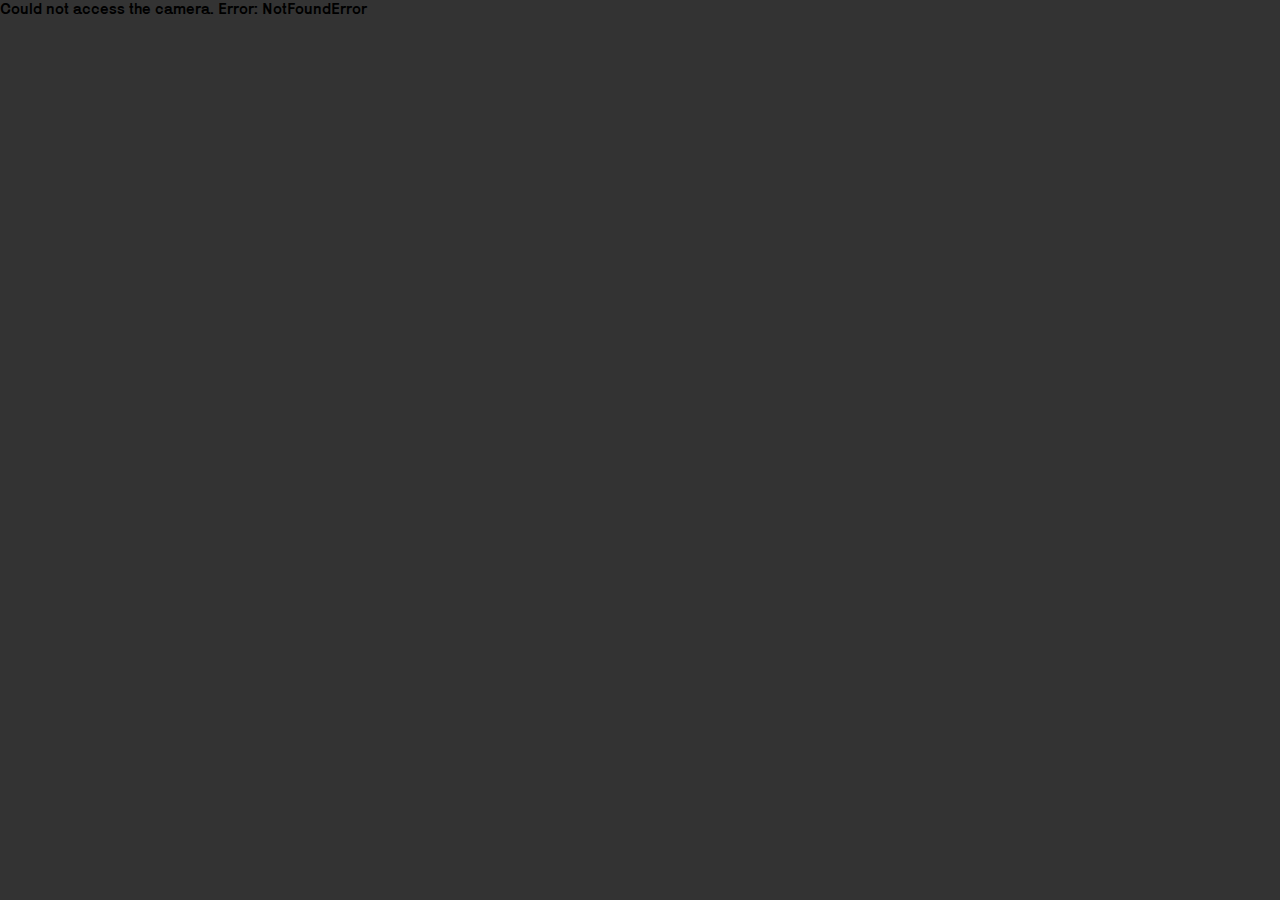
<file: index.html>
<!DOCTYPE html>
<html lang="en">
<head>
  <meta charset="UTF-8">
  <title>HTML5 Media Device Access</title>
  <meta name="viewport" content="width=device-width, initial-scale=1">
  <link rel="stylesheet" href="css/styles.css" media="all">
  <link rel="stylesheet" href="css/editor.css">
  <link rel="stylesheet" href="css/print.css" media="print">
<style id="customstyles">#poster{ color:red}
</style>
</head>
<body class="show-video">
  
  <nav id="nav">
    <button id="takesnapshot"><span>Snap</span></button>
    <button id="tryagain"><span>Capture</span></button>
    <button id="text"><span>Text</span></button>
    <button id="css"><span>Style</span></button>
    <button id="print"><span>Print</span></button>
  </nav>

  <div id="poster">
    <img src="void.svg" alt="">
    <video playsinline autoplay></video>
    <article>
      <p>De tout temps il y eu des hommes libres, des contemplateurs de la loi, des hommes vivant sans maître de par le droit primordial de leur existence et de leur pensée.</p>
    </article>
  </div>

  <div id="css-editor" class="editor">
    <textarea id="editing-css" spellcheck="false" data-target="highlighting-css"></textarea>
    <pre id="highlighting-css" aria-hidden="true">
      <code class="language-css" id="highlighting-css-content"></code>
    </pre>
    <nav>
      <button id="cancel-css" data-action="cancel-css"><span>Cancel</span></button>
      <button id="apply-css" data-action="apply-css"><span>Apply</span></button>
    </nav>
  </div>

  <div id="md-editor" class="editor">
    <textarea id="editing-md" spellcheck="false" data-target="highlighting-md"></textarea>
    <pre id="highlighting-md" aria-hidden="true">
      <code class="language-md" id="highlighting-md-content"></code>
    </pre>
    <nav>
      <button id="cancel-md" data-action="cancel-md"><span>Cancel</span></button>
      <button id="apply-md" data-action="apply-md"><span>Apply</span></button>
    </nav>
  </div>

  <script src="js/showdown.min.js"></script>
  <script src="js/prism.js"></script>
  <script src="js/mousetrap.min.js"></script>
  <script src="js/resize.js"></script>
  <script src="js/editor.js"></script>
  <script src="js/main.js"></script>
</body>
</html>
</file>
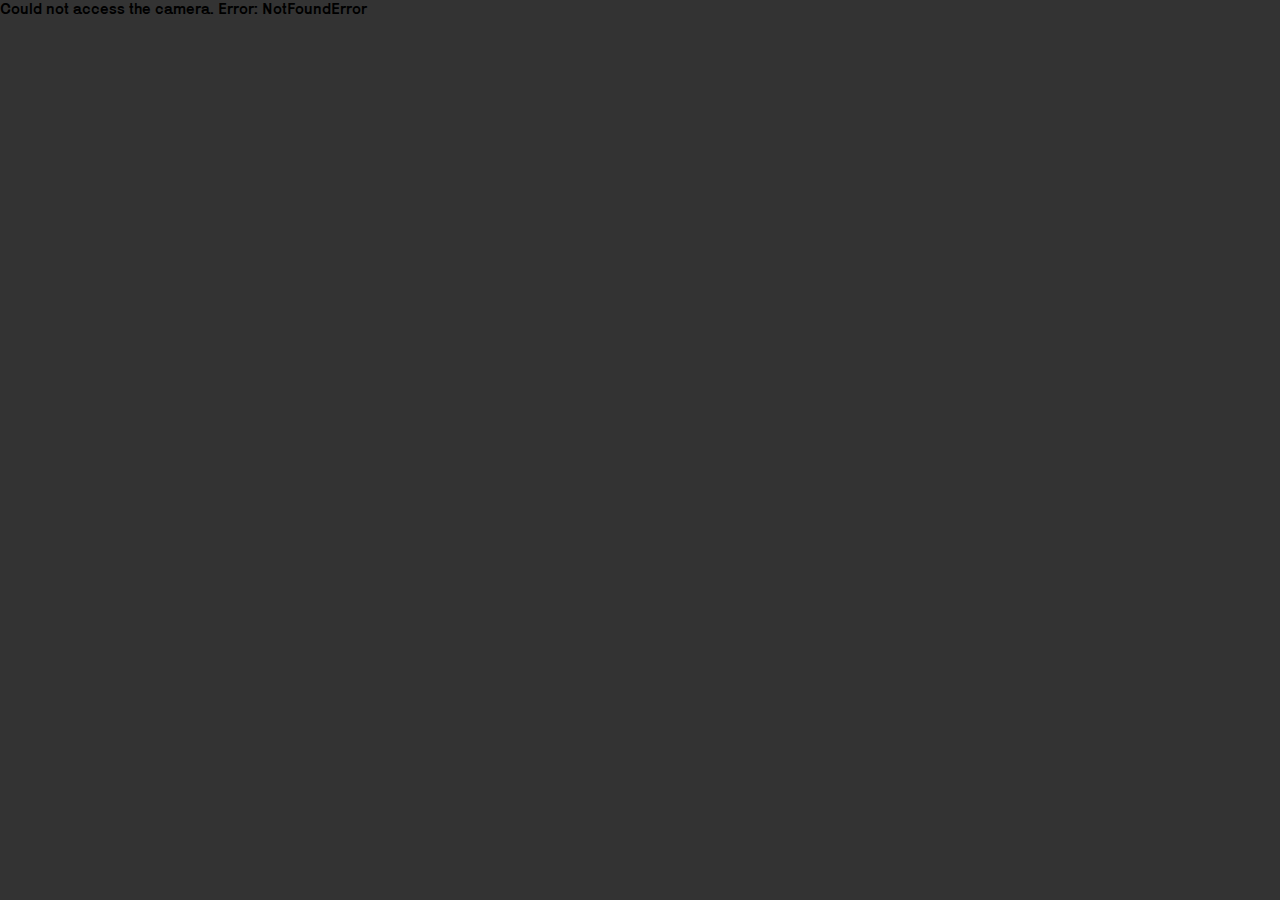
<file: poster.html>
<!DOCTYPE html>
<html lang="fr">
<head>
  <meta charset="UTF-8">
  <title>L’idéal anarchique – un workshop web to print</title>
  <meta name="viewport" content="width=device-width, initial-scale=1">
  <link rel="stylesheet" href="css/styles.css" media="all">
  <link rel="stylesheet" href="css/editor.css">
  <link rel="stylesheet" href="css/print.css" media="print">
  <style id="customstyles">
#poster article {
  display: flex; 
  justify-content: space-between; 
  align-items: center; 
  flex-direction: column;
  text-align: center; 
  color: white;
  padding: 1em 0;
}
#poster .overlay {
  position: absolute;
  top:0; 
  left: 0; 
  width: 100%; 
  height: 100%;
  background: rgba(0,0,0,.4);
  z-index: 1;
}
#poster h2 {
  font-family: serif;
  font-size: .5em;
  margin: 0;
  font-weight: normal;
  text-transform: uppercase;
  letter-spacing: 0.15em;
}
#poster h1 {
  margin: 0 0 .5em; 
  font-size: 2.5em;
  line-height: .9; 
  font-weight: normal; 
  position: relative; 
  z-index: 2;
}
#poster p {
  font-family: serif;
  margin: 0; 
  position: relative; 
  z-index: 2; 
  padding-bottom: 1em;
}
#poster a { 
  text-decoration: underline; 
  color: currentColor; 
}
</style>
</head>
<body class="">
  
  <nav id="nav">
    <button id="takesnapshot"><span>Snap</span></button>
    <button id="tryagain"><span>Capture</span></button>
    <button id="text"><span>Text</span></button>
    <button id="css"><span>Style</span></button>
    <button id="print"><span>Print</span></button>
  </nav>

  <div id="poster">
    <img src="reclus.jpg" alt="">
    <video playsinline autoplay></video>
    <div class="overlay"></div>
    <article>
      <h2>La maison des éditions présente</h2>
      <div>
        <h1>
          <span>L</span><span>’</span><span>I</span><span>D</span><span>É</span><span>A</span><span>L</span><br><span>A</span><span>N</span><span>A</span><span>R</span><span>C</span><span>H</span><span>I</span><span>Q</span><span>U</span><span>E</span>
        </h1>
        <p>
          Workshop <i>web to print</i><br>
          en compagnie d’Elisée Reclus<br>
          au Bel Ordinaire, à Billère<br>
          du 14 au 18 novembre 2021<br>
          <a href="https://maisondeseditions.fr/fr/evenements/l-ideal-anarchique">maisondeseditions.fr</a>        
        </p>
      </div>
    </article>
  </div>

  <div id="css-editor" class="editor">
    <textarea class="mousetrap" id="editing-css" spellcheck="false" data-target="highlighting-css"></textarea>
    <pre id="highlighting-css" aria-hidden="true">
      <code class="language-css" id="highlighting-css-content"></code>
    </pre>
    <nav>
      <button id="cancel-css" data-action="cancel-css"><span>Cancel</span></button>
      <button id="apply-css" data-action="apply-css"><span>Apply</span></button>
    </nav>
  </div>

  <div id="md-editor" class="editor">
    <textarea class="mousetrap" id="editing-md" spellcheck="false" data-target="highlighting-md"># L’idéal anarchique
Workshop _web to print_    
en compagnie d’Elisée Reclus    
au Bel Ordinaire, à Billère    
du 14 au 18 novembre 2021    
[maisondeseditions.fr](https://maisondeseditions.fr/fr/evenements/l-ideal-anarchique)</textarea>
    <pre id="highlighting-md" aria-hidden="true">
      <code class="language-md" id="highlighting-md-content"># L’idéal anarchique
Workshop _web to print_    
en compagnie d’Elisée Reclus    
au Bel Ordinaire, à Billère    
du 14 au 18 novembre 2021    
[maisondeseditions.fr](https://maisondeseditions.fr/fr/evenements/l-ideal-anarchique)</code>
    </pre>
    <nav>
      <button id="cancel-md" data-action="cancel-md"><span>Cancel</span></button>
      <button id="apply-md" data-action="apply-md"><span>Apply</span></button>
    </nav>
  </div>

  <script>
    var s = document.querySelectorAll("h1 span");
    var sets = ["salt", "ss01", "ss02", "ss03", ""]
    setInterval(function(){
      var item = s[Math.floor(Math.random()*s.length)];
      var feat = sets[Math.floor(Math.random()*sets.length)];
      item.style.fontFeatureSettings = `'${feat}' on`;
    }, 30)
  </script>

  <script src="js/showdown.min.js"></script>
  <script src="js/prism.js"></script>
  <script src="js/mousetrap.min.js"></script>
  <script src="js/resize.js"></script>
  <script src="js/editor.js"></script>
  <script src="js/main.js"></script>
</body>
</html>
</file>
<file: css/styles.css>
@font-face {
  font-family: 'Karrik';
  src:  url('fonts/Karrik-Regular.woff2') format('woff2');
  font-weight: normal;
  font-style: normal;
}
@font-face {
  font-family: 'Karrik';
  src:  url('fonts/Karrik-italic.woff2') format('woff2');
  font-weight: normal;
  font-style: italic;
}

* { box-sizing:border-box; }
html, body { height: 100%; }
body { 
  margin: 0; 
  background: #333; 
  font-family: 'Karrik';
}

video, img {
  position: absolute; 
  left: 0;
  top: 0;
  z-index: -1;
  pointer-events: none;
  transform: scaleX(-1);
  width: 100%;
  height: 100%;
  object-fit: cover;
  filter: grayscale(1);
}
img {
  z-index: 1;
}
#poster {
  box-shadow: 0 0 150px black;
  position: absolute;
  left:50%;
  top:50%;
  width: 3508px;
  height: 4961px;
  background: white;  
  font-size: 150px;
}
#tryagain, .show-video #takesnapshot {display: block;}
video {display: none;}
.show-video video { display: block;}
#takesnapshot, .show-video #poster img, .show-video #tryagain  {display: none;}
 
article {
  font-feature-settings: "ss01";
  position: absolute; 
  left: 0;
  top: 0;
  z-index: 2;
  width: 100%;
  height: 100%;
}

#nav {
  position: fixed;
  top: 0;
  left: 50px;
  height: 100vh;
  display: flex;
  flex-direction: column;
  justify-content: center;
  align-items: flex-start;
  gap: 10px;
  z-index: 10;
}
button {
  --icon-size:40px;
  font-family: 'Karrik';
  text-transform: uppercase;
  box-sizing: content-box;
  border:2.5px solid;
  height: var(--icon-size);
  padding:0 1em 0 calc(var(--icon-size) - 5px);
  display: block;
  background: white url(icons.svg) no-repeat 0 0;
  background-size: var(--icon-size) auto;
  font-size: 1em;
  letter-spacing: 0.05em;
  border-radius: 2em;
}
button span {
  max-width: 0;
  box-sizing: border-box;
  transition: all 250ms;
  display: block;
  overflow: hidden;
}
button:hover span {
  padding-left: .75em;
  max-width: 100%;
}
#text{background-position: 5px 0;}
#takesnapshot{background-position: 5px calc(var(--icon-size) * -1);}
#tryagain{background-position: 5px calc(var(--icon-size) * -2);}
#print{background-position: 5px calc(var(--icon-size) * -3);}
#apply-md,
#apply-css{background-position: 5px calc(var(--icon-size) * -4);}
#cancel-md,
#cancel-css{background-position: 5px calc(var(--icon-size) * -5);}
#css{background-position: 5px calc(var(--icon-size) * -6);}

.editor {
  position: fixed;
  top:0;
  left:0;
  width: 100%;
  height: 100%;
  background: black;
  color: white;
  display: grid;
  grid-template-columns: 1fr;
  grid-template-rows: 1fr 60px;
  display: none;
}
.editor.visible{
  display: grid;
  z-index: 11;
}
.editor nav {
  display: flex;
  justify-content: space-between;
  align-items: center;
  padding: 10px;
  grid-row: 2;
}
</file>
<file: css/editor.css>
/* Please see the article */
/* https://css-tricks.com/creating-an-editable-textarea-that-supports-syntax-highlighted-code/ */

#editing-css,
#editing-md, 
#highlighting-css,
#highlighting-md {
  margin: 0;
  padding: 10px;
  border: 0;
  width: 100%;
  grid-row: 1;
  grid-column: 1;
  overflow: auto;
  white-space: nowrap; 
}
#editing-css,
#editing-md, 
#highlighting-css,
#highlighting-md, 
#highlighting-css *,
#highlighting-md * {
  font-size: 16px;
  font-family: monospace;
  line-height: 1.25;
  tab-size: 2;
}


#highlighting-css,
#highlighting-md { z-index: 0; }

#editing-css,
#editing-md {
  color: transparent;
  background: transparent;
  outline: none;
  caret-color: white; /* Or choose your favourite color */
  resize: none;
  z-index: 1;
}



/* PrismJS 1.25.0
https://prismjs.com/download.html#themes=prism-okaidia&languages=markup+css+clike+javascript+markdown */
code[class*=language-],pre[class*=language-]{color:#f8f8f2;background:0 0;text-shadow:0 1px rgba(0,0,0,.3);font-family:Consolas,Monaco,'Andale Mono','Ubuntu Mono',monospace;font-size:1em;text-align:left;white-space:pre;word-spacing:normal;word-break:normal;word-wrap:normal;line-height:1.5;-moz-tab-size:4;-o-tab-size:4;tab-size:4;-webkit-hyphens:none;-moz-hyphens:none;-ms-hyphens:none;hyphens:none}pre[class*=language-]{padding:1em;margin:.5em 0;overflow:auto;border-radius:.3em}:not(pre)>code[class*=language-],pre[class*=language-]{background:#272822}:not(pre)>code[class*=language-]{padding:.1em;border-radius:.3em;white-space:normal}.token.cdata,.token.comment,.token.doctype,.token.prolog{color:#8292a2}.token.punctuation{color:#f8f8f2}.token.namespace{opacity:.7}.token.constant,.token.deleted,.token.property,.token.symbol,.token.tag{color:#f92672}.token.boolean,.token.number{color:#ae81ff}.token.attr-name,.token.builtin,.token.char,.token.inserted,.token.selector,.token.string{color:#a6e22e}.language-css .token.string,.style .token.string,.token.entity,.token.operator,.token.url,.token.variable{color:#f8f8f2}.token.atrule,.token.attr-value,.token.class-name,.token.function{color:#e6db74}.token.keyword{color:#66d9ef}.token.important,.token.regex{color:#fd971f}.token.bold,.token.important{font-weight:700}.token.italic{font-style:italic}.token.entity{cursor:help}
</file>
<file: css/print.css>
@page {
  size: A3;
  margin: 0;
}
body {
  margin: 0;
  background: white;
}
#poster {
  position: relative;
  page-break-inside: avoid;
  width: 100%;
  height: 42cm;
  overflow: hidden;
  left: 0;
  top: 0;
  /* reset styles */
  transform: none !important;
  box-shadow: none;
  /* 300 dpi to 96 dpi */
  font-size:calc(150px / (300 / 96));
}

video,
#nav,
.editor {
  display: none;
}
</file>
